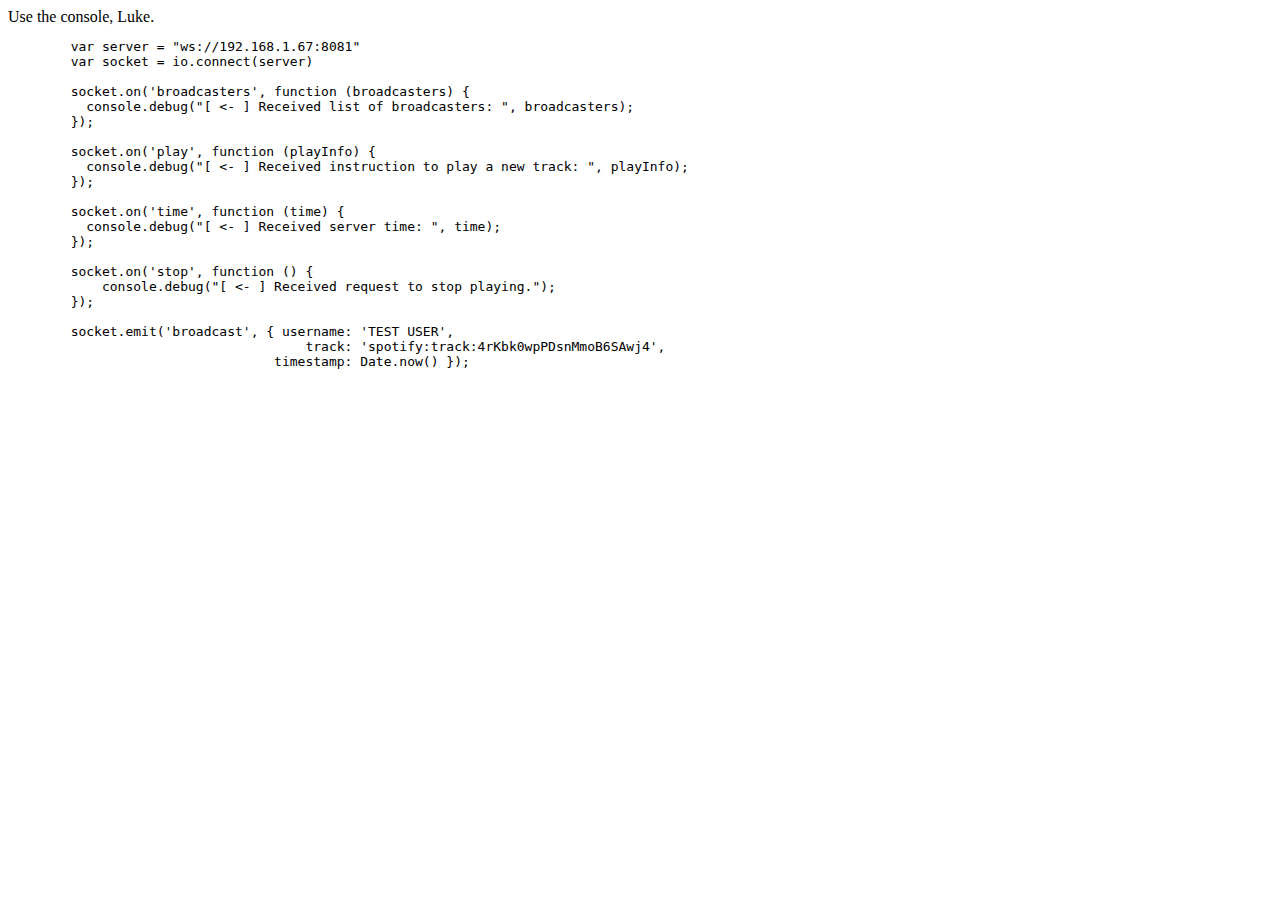
<file: server/index.html>
<!DOCTYPE html>
<html>
<head>
  <meta charset="utf-8">
  <title>Drivetime Test Lab</title>

  <script src="http://localhost:8081/socket.io/socket.io.js"></script>
</head>

<body>
	Use the console, Luke.

	<pre>
	var server = "ws://192.168.1.67:8081"
	var socket = io.connect(server)

	socket.on('broadcasters', function (broadcasters) {
	  console.debug("[ &lt;- ] Received list of broadcasters: ", broadcasters);
	});

	socket.on('play', function (playInfo) { 
	  console.debug("[ &lt;- ] Received instruction to play a new track: ", playInfo);
	});

	socket.on('time', function (time) { 
	  console.debug("[ &lt;- ] Received server time: ", time);
	});

	socket.on('stop', function () {
	    console.debug("[ &lt;- ] Received request to stop playing.");
	});

	socket.emit('broadcast', { username: 'TEST USER',
	                              track: 'spotify:track:4rKbk0wpPDsnMmoB6SAwj4',
	                          timestamp: Date.now() });
	</pre>

</body>
</file>
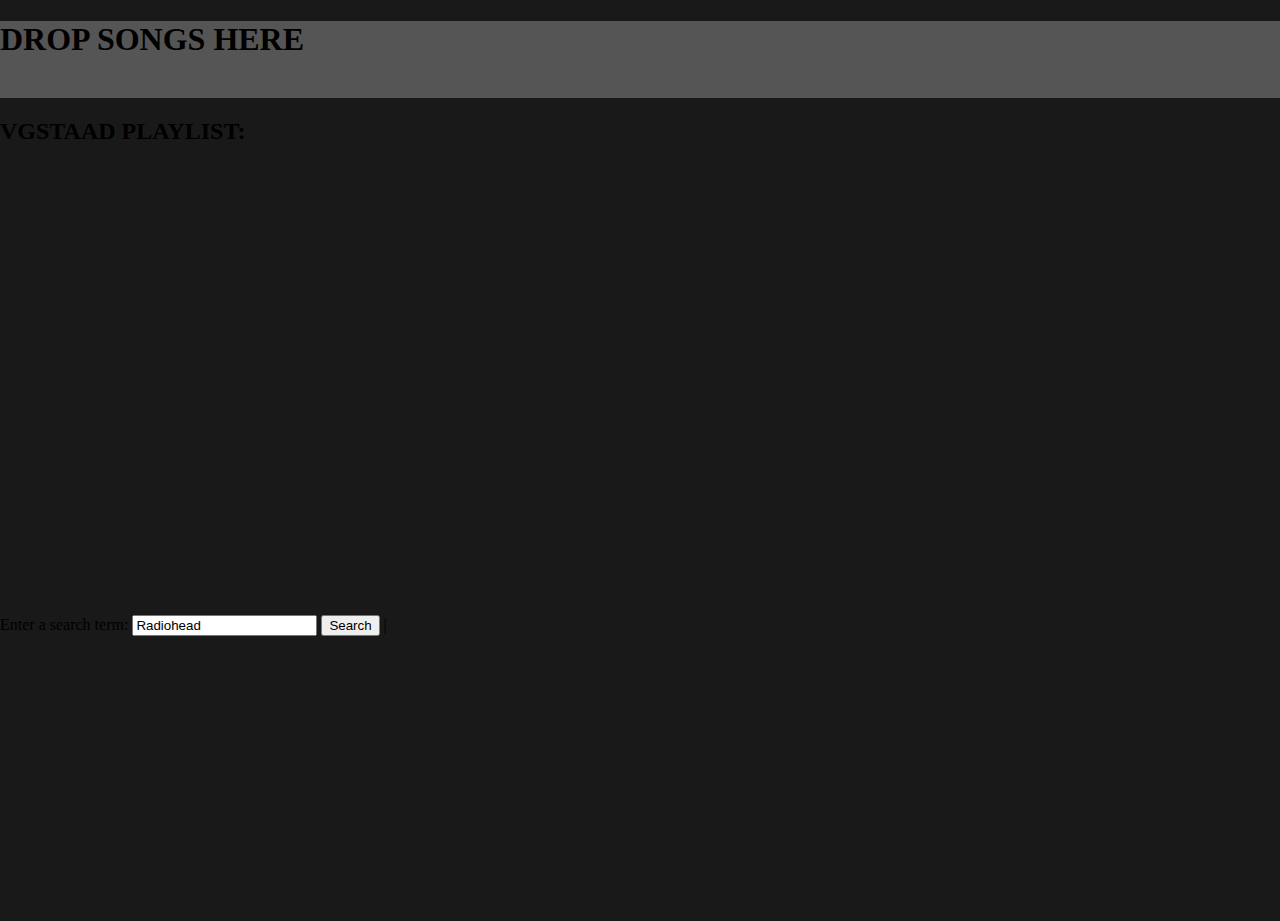
<file: spotify_app/index.html>
<!DOCTYPE html>
<html>
<head>
    <meta charset="utf-8">
    <title>Drivetime</title>
    <link rel="stylesheet" href="sp://import/css/adam.css">
    <link rel="stylesheet" href="sp://import/css/core-dark.css">
    <link rel="stylesheet" href="sp://import/css/api.css">
    <link rel="stylesheet" href="drivetime.css">
    <script src="js/jquery.min.js" type="text/javascript" charset="utf-8"></script>
    <script src="js/vgstaad.js" type="text/javascript" charset="utf-8"></script>
    <script type="text/javascript" src="js/search.js"></script>
    <script src="socket.io.js" type="text/javascript" charset="utf-8"></script>
    <script>
      var drivetime = new Drivetime("ws://driveti.me:8081");
    </script>
</head>
<body onload="sp = getSpotifyApi(1); var ui = sp.require('sp://import/scripts/dnd'); vgstaad = sp.require('js/vgstaad');">

  <div id="dropArea" class='title'>
    <h1 ><div><span>DROP SONGS HERE</span></div></h1>
    <br clear='both'/>
  </div>

 
  <div id="nowplaying">
    <h2>VGSTAAD PLAYLIST:</h2>
    <div id="nowplayingpic"></div>
  </div>

  <div class="djView">
    <!-- add master playlist, figure out a way to seperate it by time and have that locked... probably genearate a temp playlist on the backend -->


 

  </div>

  <footer>
   <div id="search" class="section">
      Enter a search term: <input type="text" id="search-term" value="Radiohead">
      <button id="search-basic">Search</button> | 
      <div id="search-results"></div>
    </div> 
  </footer>

</body>
</html>
</file>
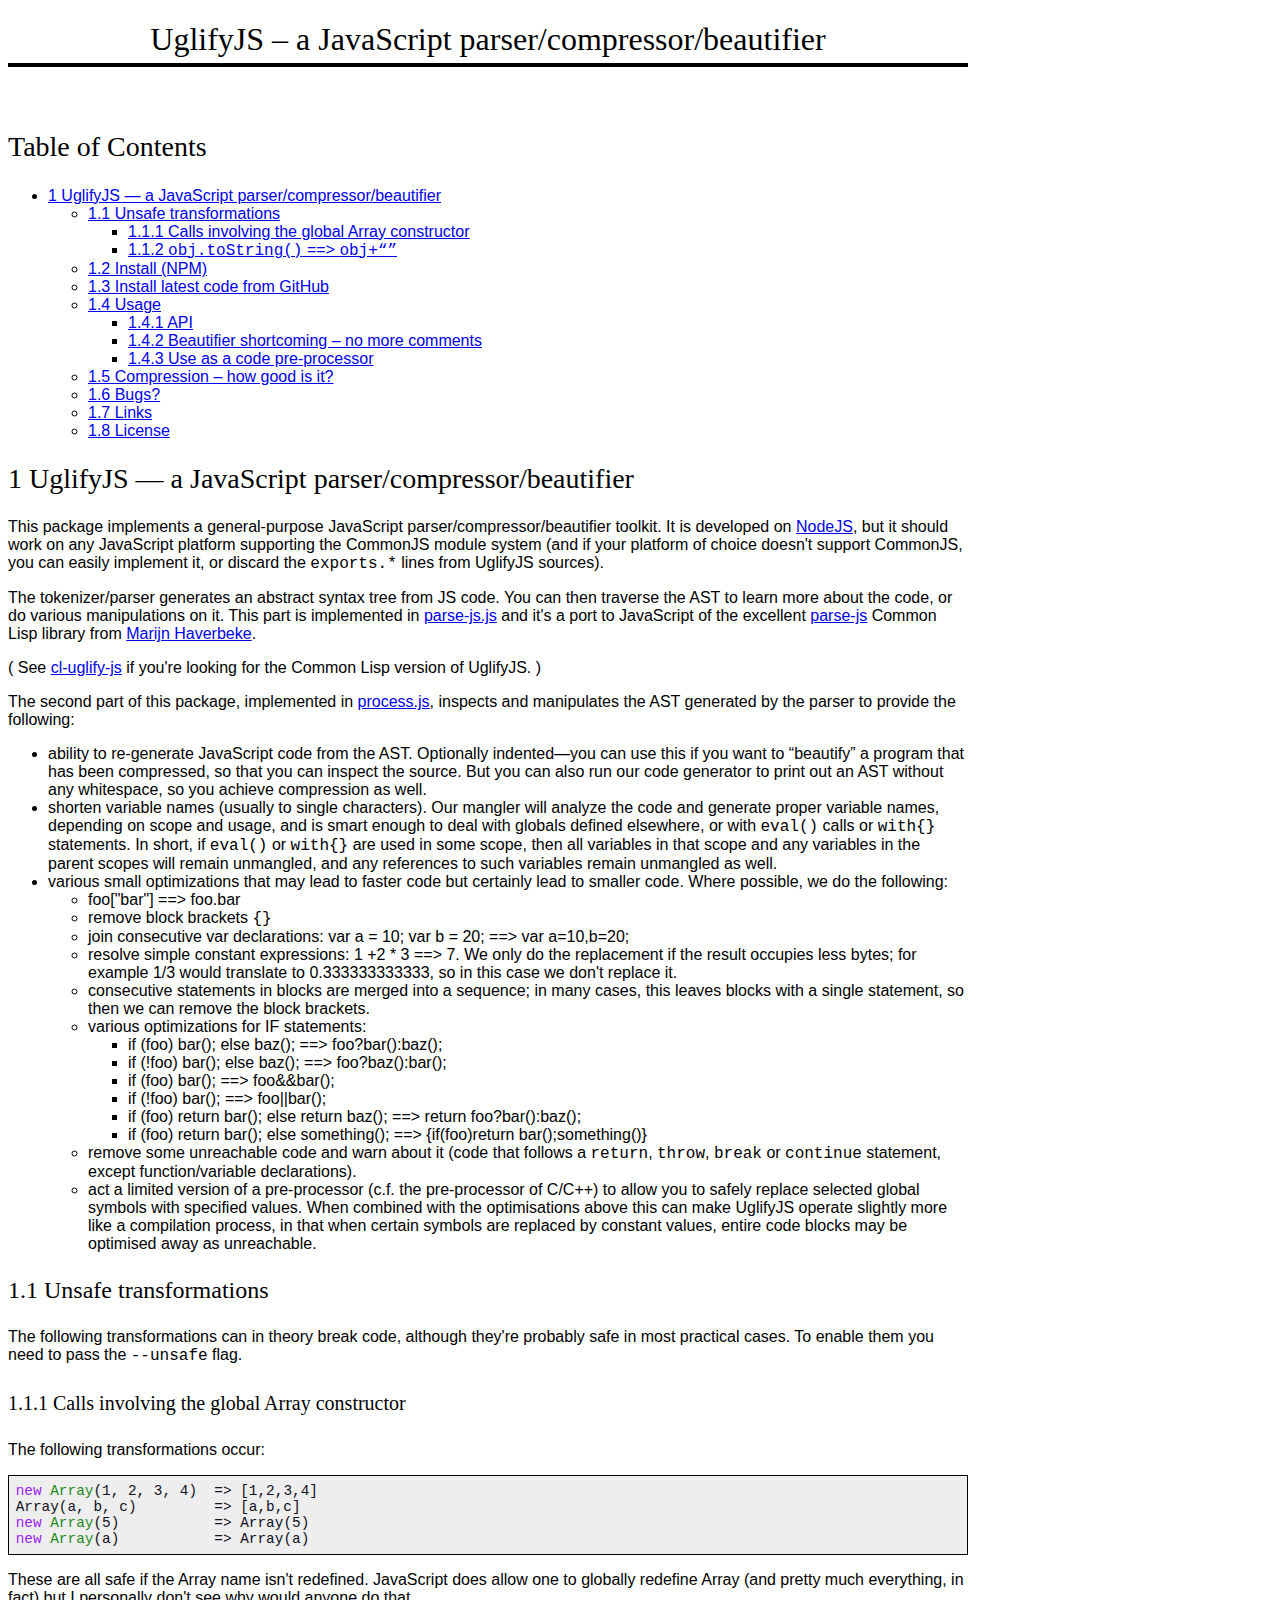
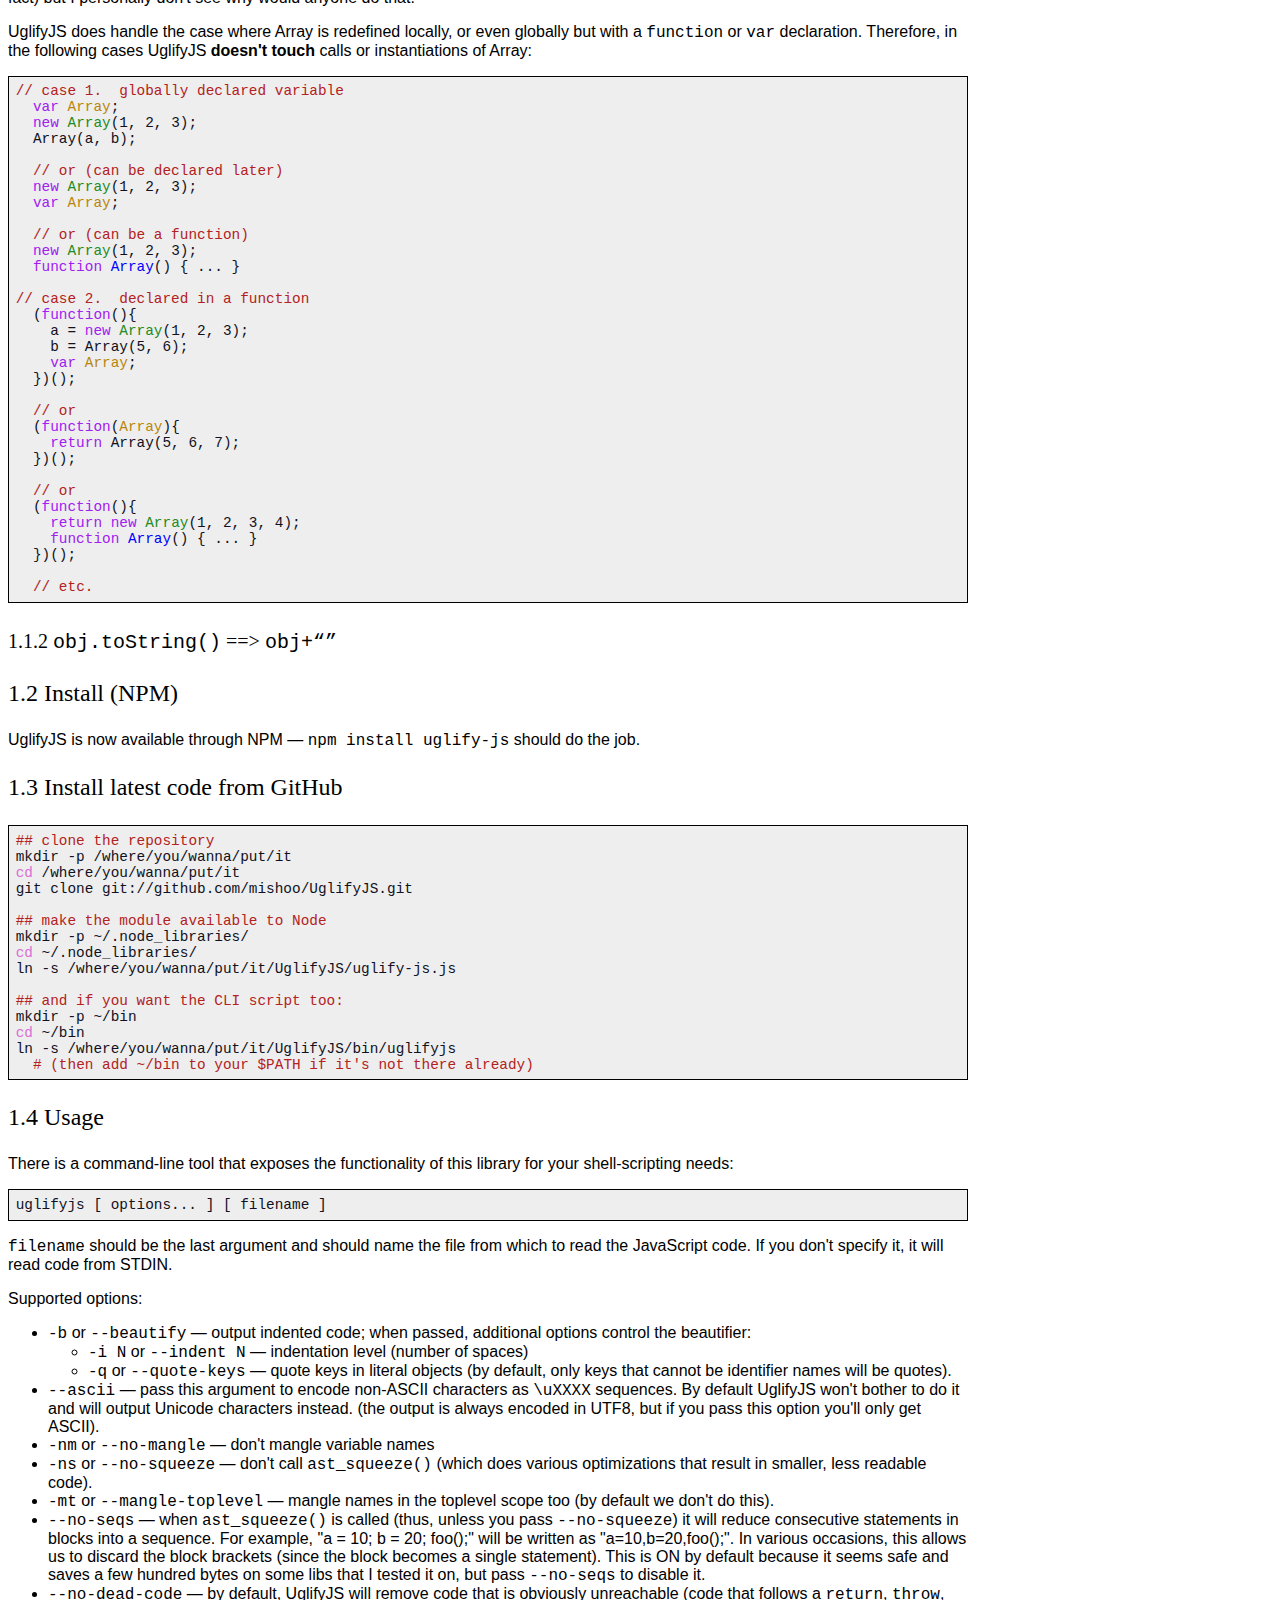
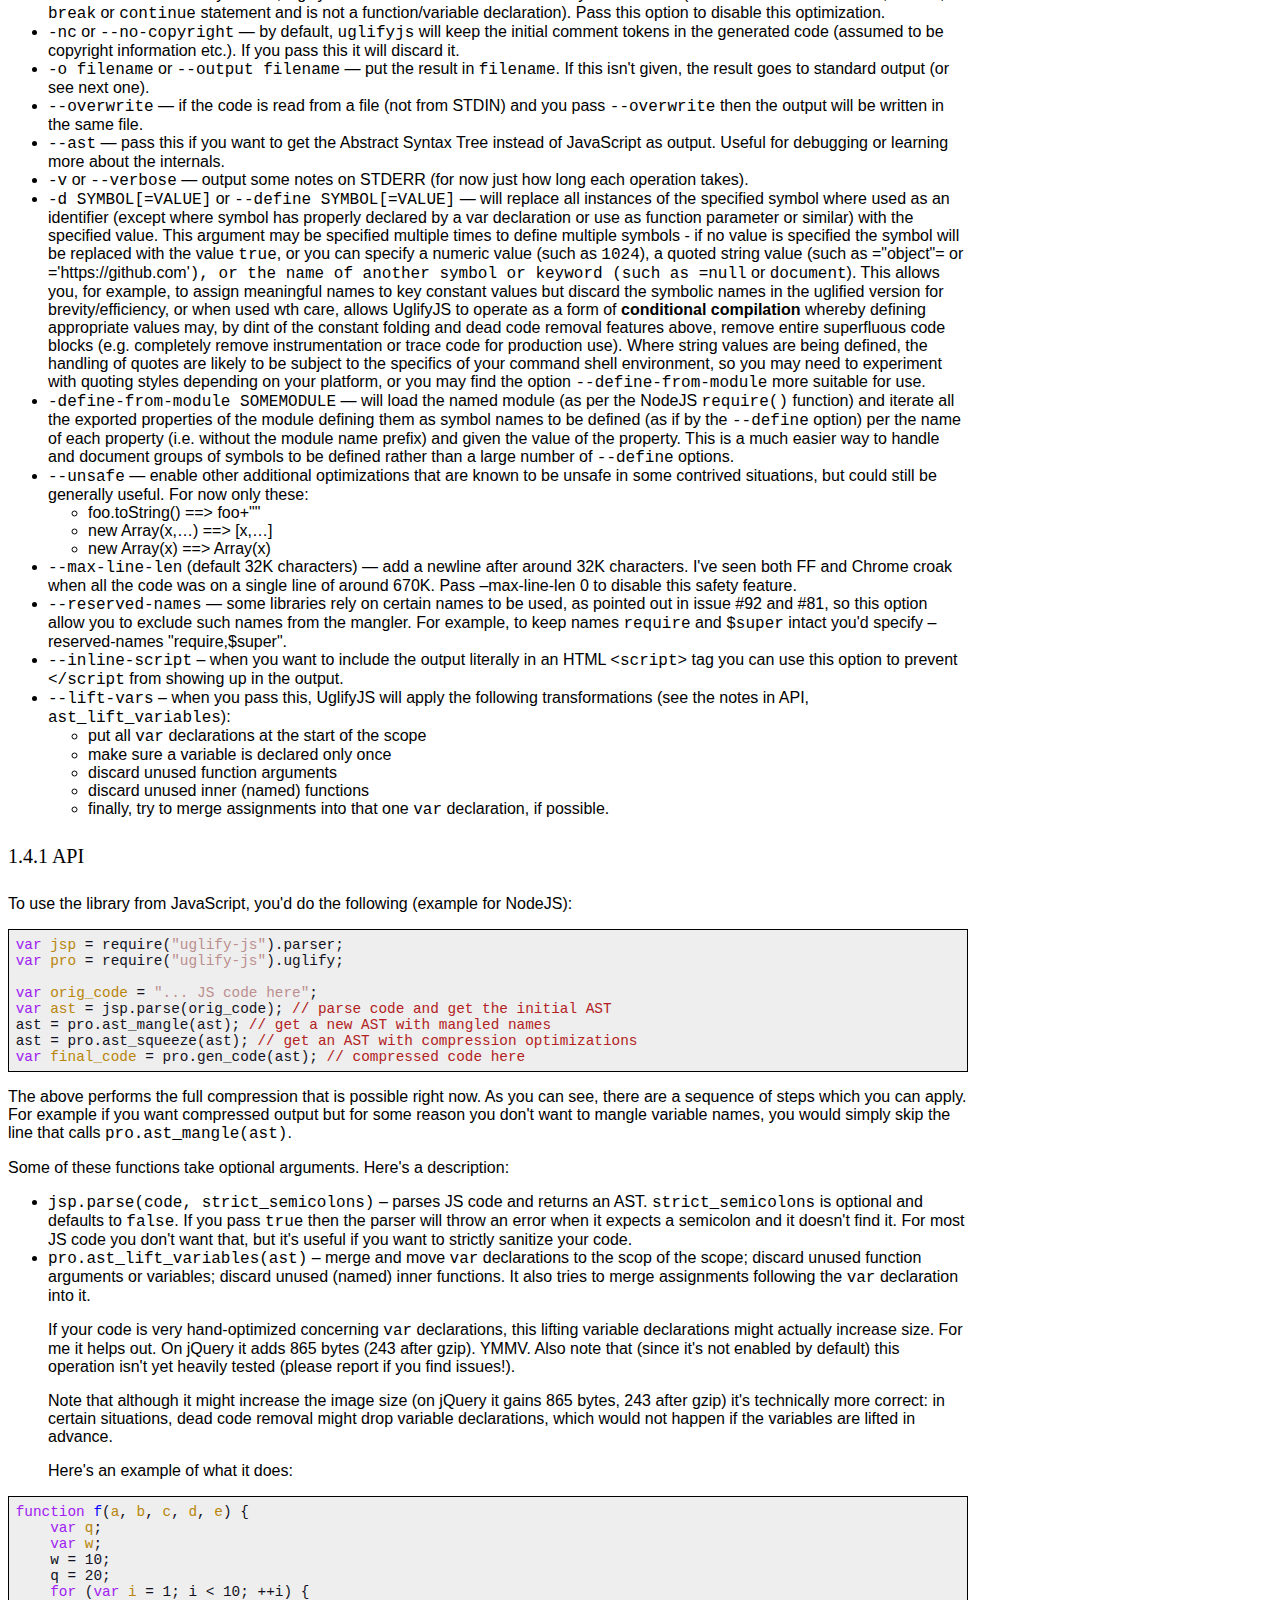
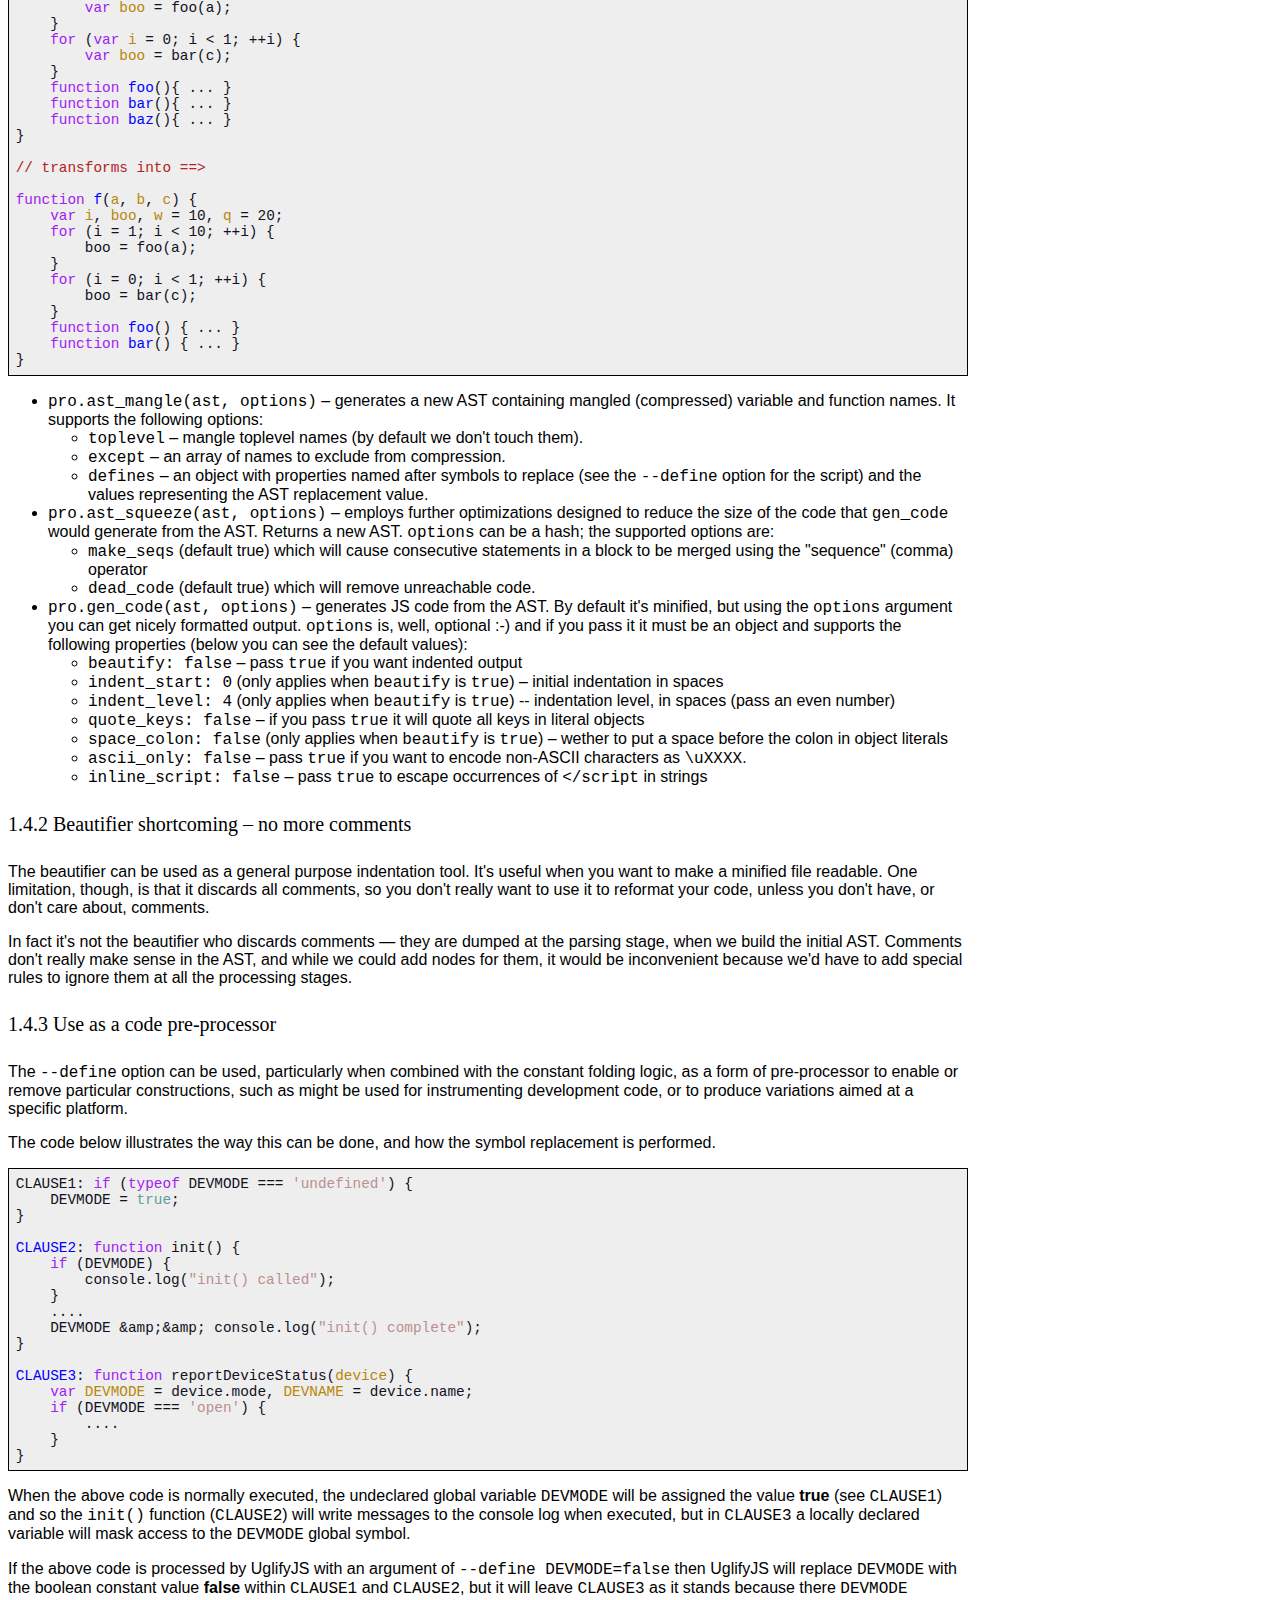
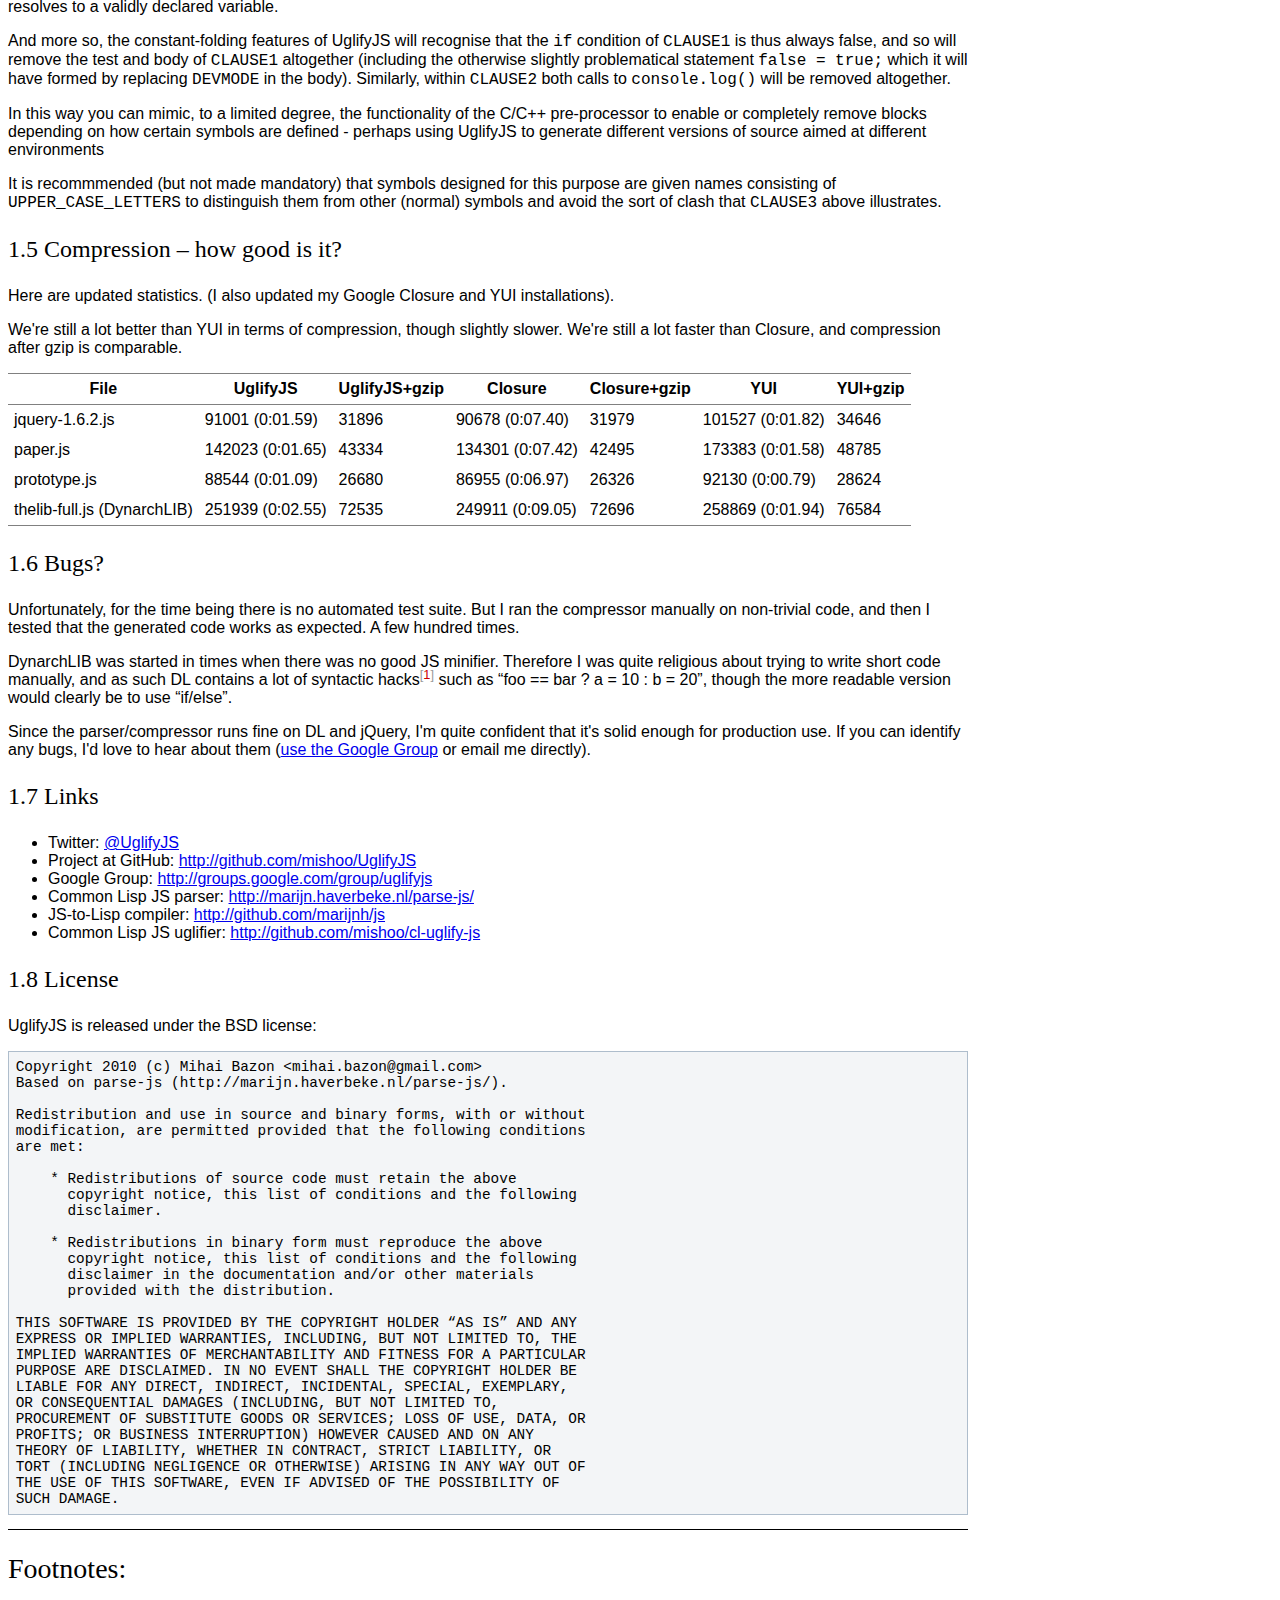
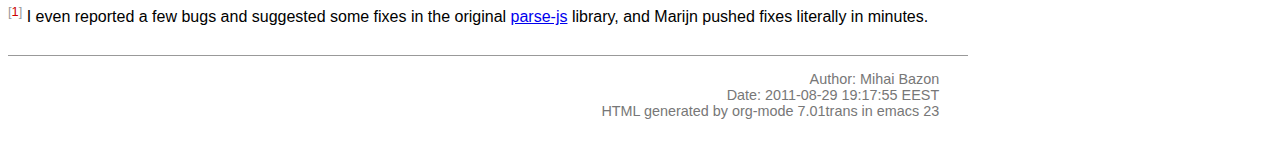
<file: server/node_modules/uglify-js/README.html>
<?xml version="1.0" encoding="utf-8"?>
<!DOCTYPE html PUBLIC "-//W3C//DTD XHTML 1.0 Strict//EN"
               "http://www.w3.org/TR/xhtml1/DTD/xhtml1-strict.dtd">
<html xmlns="http://www.w3.org/1999/xhtml"
lang="en" xml:lang="en">
<head>
<title>UglifyJS -- a JavaScript parser/compressor/beautifier</title>
<meta http-equiv="Content-Type" content="text/html;charset=utf-8"/>
<meta name="generator" content="Org-mode"/>
<meta name="generated" content="2011-08-29 19:17:55 EEST"/>
<meta name="author" content="Mihai Bazon"/>
<meta name="description" content="a JavaScript parser/compressor/beautifier in JavaScript"/>
<meta name="keywords" content="javascript, js, parser, compiler, compressor, mangle, minify, minifier"/>
<style type="text/css">
 <!--/*--><![CDATA[/*><!--*/
  html { font-family: Times, serif; font-size: 12pt; }
  .title  { text-align: center; }
  .todo   { color: red; }
  .done   { color: green; }
  .tag    { background-color: #add8e6; font-weight:normal }
  .target { }
  .timestamp { color: #bebebe; }
  .timestamp-kwd { color: #5f9ea0; }
  p.verse { margin-left: 3% }
  pre {
	border: 1pt solid #AEBDCC;
	background-color: #F3F5F7;
	padding: 5pt;
	font-family: courier, monospace;
        font-size: 90%;
        overflow:auto;
  }
  table { border-collapse: collapse; }
  td, th { vertical-align: top; }
  dt { font-weight: bold; }
  div.figure { padding: 0.5em; }
  div.figure p { text-align: center; }
  textarea { overflow-x: auto; }
  .linenr { font-size:smaller }
  .code-highlighted {background-color:#ffff00;}
  .org-info-js_info-navigation { border-style:none; }
  #org-info-js_console-label { font-size:10px; font-weight:bold;
                               white-space:nowrap; }
  .org-info-js_search-highlight {background-color:#ffff00; color:#000000;
                                 font-weight:bold; }
  /*]]>*/-->
</style>
<link rel="stylesheet" type="text/css" href="docstyle.css" />
<script type="text/javascript">
<!--/*--><![CDATA[/*><!--*/
 function CodeHighlightOn(elem, id)
 {
   var target = document.getElementById(id);
   if(null != target) {
     elem.cacheClassElem = elem.className;
     elem.cacheClassTarget = target.className;
     target.className = "code-highlighted";
     elem.className   = "code-highlighted";
   }
 }
 function CodeHighlightOff(elem, id)
 {
   var target = document.getElementById(id);
   if(elem.cacheClassElem)
     elem.className = elem.cacheClassElem;
   if(elem.cacheClassTarget)
     target.className = elem.cacheClassTarget;
 }
/*]]>*///-->
</script>

</head>
<body>
<div id="content">

<h1 class="title">UglifyJS &ndash; a JavaScript parser/compressor/beautifier</h1>


<div id="table-of-contents">
<h2>Table of Contents</h2>
<div id="text-table-of-contents">
<ul>
<li><a href="#sec-1">1 UglifyJS &mdash; a JavaScript parser/compressor/beautifier </a>
<ul>
<li><a href="#sec-1_1">1.1 Unsafe transformations </a>
<ul>
<li><a href="#sec-1_1_1">1.1.1 Calls involving the global Array constructor </a></li>
<li><a href="#sec-1_1_2">1.1.2 <code>obj.toString()</code> ==&gt; <code>obj+“”</code> </a></li>
</ul>
</li>
<li><a href="#sec-1_2">1.2 Install (NPM) </a></li>
<li><a href="#sec-1_3">1.3 Install latest code from GitHub </a></li>
<li><a href="#sec-1_4">1.4 Usage </a>
<ul>
<li><a href="#sec-1_4_1">1.4.1 API </a></li>
<li><a href="#sec-1_4_2">1.4.2 Beautifier shortcoming &ndash; no more comments </a></li>
<li><a href="#sec-1_4_3">1.4.3 Use as a code pre-processor </a></li>
</ul>
</li>
<li><a href="#sec-1_5">1.5 Compression &ndash; how good is it? </a></li>
<li><a href="#sec-1_6">1.6 Bugs? </a></li>
<li><a href="#sec-1_7">1.7 Links </a></li>
<li><a href="#sec-1_8">1.8 License </a></li>
</ul>
</li>
</ul>
</div>
</div>

<div id="outline-container-1" class="outline-2">
<h2 id="sec-1"><span class="section-number-2">1</span> UglifyJS &mdash; a JavaScript parser/compressor/beautifier </h2>
<div class="outline-text-2" id="text-1">


<p>
This package implements a general-purpose JavaScript
parser/compressor/beautifier toolkit.  It is developed on <a href="http://nodejs.org/">NodeJS</a>, but it
should work on any JavaScript platform supporting the CommonJS module system
(and if your platform of choice doesn't support CommonJS, you can easily
implement it, or discard the <code>exports.*</code> lines from UglifyJS sources).
</p>
<p>
The tokenizer/parser generates an abstract syntax tree from JS code.  You
can then traverse the AST to learn more about the code, or do various
manipulations on it.  This part is implemented in <a href="../lib/parse-js.js">parse-js.js</a> and it's a
port to JavaScript of the excellent <a href="http://marijn.haverbeke.nl/parse-js/">parse-js</a> Common Lisp library from <a href="http://marijn.haverbeke.nl/">Marijn Haverbeke</a>.
</p>
<p>
( See <a href="http://github.com/mishoo/cl-uglify-js">cl-uglify-js</a> if you're looking for the Common Lisp version of
UglifyJS. )
</p>
<p>
The second part of this package, implemented in <a href="../lib/process.js">process.js</a>, inspects and
manipulates the AST generated by the parser to provide the following:
</p>
<ul>
<li>
ability to re-generate JavaScript code from the AST.  Optionally
indented&mdash;you can use this if you want to “beautify” a program that has
been compressed, so that you can inspect the source.  But you can also run
our code generator to print out an AST without any whitespace, so you
achieve compression as well.

</li>
<li>
shorten variable names (usually to single characters).  Our mangler will
analyze the code and generate proper variable names, depending on scope
and usage, and is smart enough to deal with globals defined elsewhere, or
with <code>eval()</code> calls or <code>with{}</code> statements.  In short, if <code>eval()</code> or
<code>with{}</code> are used in some scope, then all variables in that scope and any
variables in the parent scopes will remain unmangled, and any references
to such variables remain unmangled as well.

</li>
<li>
various small optimizations that may lead to faster code but certainly
lead to smaller code.  Where possible, we do the following:

<ul>
<li>
foo["bar"]  ==&gt;  foo.bar

</li>
<li>
remove block brackets <code>{}</code>

</li>
<li>
join consecutive var declarations:
var a = 10; var b = 20; ==&gt; var a=10,b=20;

</li>
<li>
resolve simple constant expressions: 1 +2 * 3 ==&gt; 7.  We only do the
replacement if the result occupies less bytes; for example 1/3 would
translate to 0.333333333333, so in this case we don't replace it.

</li>
<li>
consecutive statements in blocks are merged into a sequence; in many
cases, this leaves blocks with a single statement, so then we can remove
the block brackets.

</li>
<li>
various optimizations for IF statements:

<ul>
<li>
if (foo) bar(); else baz(); ==&gt; foo?bar():baz();
</li>
<li>
if (!foo) bar(); else baz(); ==&gt; foo?baz():bar();
</li>
<li>
if (foo) bar(); ==&gt; foo&amp;&amp;bar();
</li>
<li>
if (!foo) bar(); ==&gt; foo||bar();
</li>
<li>
if (foo) return bar(); else return baz(); ==&gt; return foo?bar():baz();
</li>
<li>
if (foo) return bar(); else something(); ==&gt; {if(foo)return bar();something()}

</li>
</ul>
</li>
<li>
remove some unreachable code and warn about it (code that follows a
<code>return</code>, <code>throw</code>, <code>break</code> or <code>continue</code> statement, except
function/variable declarations).

</li>
<li>
act a limited version of a pre-processor (c.f. the pre-processor of
C/C++) to allow you to safely replace selected global symbols with
specified values.  When combined with the optimisations above this can
make UglifyJS operate slightly more like a compilation process, in
that when certain symbols are replaced by constant values, entire code
blocks may be optimised away as unreachable.
</li>
</ul>
</li>
</ul>



</div>

<div id="outline-container-1_1" class="outline-3">
<h3 id="sec-1_1"><span class="section-number-3">1.1</span> <span class="target">Unsafe transformations</span>  </h3>
<div class="outline-text-3" id="text-1_1">


<p>
The following transformations can in theory break code, although they're
probably safe in most practical cases.  To enable them you need to pass the
<code>--unsafe</code> flag.
</p>

</div>

<div id="outline-container-1_1_1" class="outline-4">
<h4 id="sec-1_1_1"><span class="section-number-4">1.1.1</span> Calls involving the global Array constructor </h4>
<div class="outline-text-4" id="text-1_1_1">


<p>
The following transformations occur:
</p>



<pre class="src src-js"><span style="color: #a020f0;">new</span> <span style="color: #228b22;">Array</span>(1, 2, 3, 4)  =&gt; [1,2,3,4]
Array(a, b, c)         =&gt; [a,b,c]
<span style="color: #a020f0;">new</span> <span style="color: #228b22;">Array</span>(5)           =&gt; Array(5)
<span style="color: #a020f0;">new</span> <span style="color: #228b22;">Array</span>(a)           =&gt; Array(a)
</pre>



<p>
These are all safe if the Array name isn't redefined.  JavaScript does allow
one to globally redefine Array (and pretty much everything, in fact) but I
personally don't see why would anyone do that.
</p>
<p>
UglifyJS does handle the case where Array is redefined locally, or even
globally but with a <code>function</code> or <code>var</code> declaration.  Therefore, in the
following cases UglifyJS <b>doesn't touch</b> calls or instantiations of Array:
</p>



<pre class="src src-js"><span style="color: #b22222;">// </span><span style="color: #b22222;">case 1.  globally declared variable
</span>  <span style="color: #a020f0;">var</span> <span style="color: #b8860b;">Array</span>;
  <span style="color: #a020f0;">new</span> <span style="color: #228b22;">Array</span>(1, 2, 3);
  Array(a, b);

  <span style="color: #b22222;">// </span><span style="color: #b22222;">or (can be declared later)
</span>  <span style="color: #a020f0;">new</span> <span style="color: #228b22;">Array</span>(1, 2, 3);
  <span style="color: #a020f0;">var</span> <span style="color: #b8860b;">Array</span>;

  <span style="color: #b22222;">// </span><span style="color: #b22222;">or (can be a function)
</span>  <span style="color: #a020f0;">new</span> <span style="color: #228b22;">Array</span>(1, 2, 3);
  <span style="color: #a020f0;">function</span> <span style="color: #0000ff;">Array</span>() { ... }

<span style="color: #b22222;">// </span><span style="color: #b22222;">case 2.  declared in a function
</span>  (<span style="color: #a020f0;">function</span>(){
    a = <span style="color: #a020f0;">new</span> <span style="color: #228b22;">Array</span>(1, 2, 3);
    b = Array(5, 6);
    <span style="color: #a020f0;">var</span> <span style="color: #b8860b;">Array</span>;
  })();

  <span style="color: #b22222;">// </span><span style="color: #b22222;">or
</span>  (<span style="color: #a020f0;">function</span>(<span style="color: #b8860b;">Array</span>){
    <span style="color: #a020f0;">return</span> Array(5, 6, 7);
  })();

  <span style="color: #b22222;">// </span><span style="color: #b22222;">or
</span>  (<span style="color: #a020f0;">function</span>(){
    <span style="color: #a020f0;">return</span> <span style="color: #a020f0;">new</span> <span style="color: #228b22;">Array</span>(1, 2, 3, 4);
    <span style="color: #a020f0;">function</span> <span style="color: #0000ff;">Array</span>() { ... }
  })();

  <span style="color: #b22222;">// </span><span style="color: #b22222;">etc.
</span></pre>



</div>

</div>

<div id="outline-container-1_1_2" class="outline-4">
<h4 id="sec-1_1_2"><span class="section-number-4">1.1.2</span> <code>obj.toString()</code> ==&gt; <code>obj+“”</code> </h4>
<div class="outline-text-4" id="text-1_1_2">


</div>
</div>

</div>

<div id="outline-container-1_2" class="outline-3">
<h3 id="sec-1_2"><span class="section-number-3">1.2</span> Install (NPM) </h3>
<div class="outline-text-3" id="text-1_2">


<p>
UglifyJS is now available through NPM &mdash; <code>npm install uglify-js</code> should do
the job.
</p>
</div>

</div>

<div id="outline-container-1_3" class="outline-3">
<h3 id="sec-1_3"><span class="section-number-3">1.3</span> Install latest code from GitHub </h3>
<div class="outline-text-3" id="text-1_3">





<pre class="src src-sh"><span style="color: #b22222;">## </span><span style="color: #b22222;">clone the repository
</span>mkdir -p /where/you/wanna/put/it
<span style="color: #da70d6;">cd</span> /where/you/wanna/put/it
git clone git://github.com/mishoo/UglifyJS.git

<span style="color: #b22222;">## </span><span style="color: #b22222;">make the module available to Node
</span>mkdir -p ~/.node_libraries/
<span style="color: #da70d6;">cd</span> ~/.node_libraries/
ln -s /where/you/wanna/put/it/UglifyJS/uglify-js.js

<span style="color: #b22222;">## </span><span style="color: #b22222;">and if you want the CLI script too:
</span>mkdir -p ~/bin
<span style="color: #da70d6;">cd</span> ~/bin
ln -s /where/you/wanna/put/it/UglifyJS/bin/uglifyjs
  <span style="color: #b22222;"># </span><span style="color: #b22222;">(then add ~/bin to your $PATH if it's not there already)
</span></pre>



</div>

</div>

<div id="outline-container-1_4" class="outline-3">
<h3 id="sec-1_4"><span class="section-number-3">1.4</span> Usage </h3>
<div class="outline-text-3" id="text-1_4">


<p>
There is a command-line tool that exposes the functionality of this library
for your shell-scripting needs:
</p>



<pre class="src src-sh">uglifyjs [ options... ] [ filename ]
</pre>



<p>
<code>filename</code> should be the last argument and should name the file from which
to read the JavaScript code.  If you don't specify it, it will read code
from STDIN.
</p>
<p>
Supported options:
</p>
<ul>
<li>
<code>-b</code> or <code>--beautify</code> &mdash; output indented code; when passed, additional
options control the beautifier:

<ul>
<li>
<code>-i N</code> or <code>--indent N</code> &mdash; indentation level (number of spaces)

</li>
<li>
<code>-q</code> or <code>--quote-keys</code> &mdash; quote keys in literal objects (by default,
only keys that cannot be identifier names will be quotes).

</li>
</ul>
</li>
<li>
<code>--ascii</code> &mdash; pass this argument to encode non-ASCII characters as
<code>\uXXXX</code> sequences.  By default UglifyJS won't bother to do it and will
output Unicode characters instead.  (the output is always encoded in UTF8,
but if you pass this option you'll only get ASCII).

</li>
<li>
<code>-nm</code> or <code>--no-mangle</code> &mdash; don't mangle variable names

</li>
<li>
<code>-ns</code> or <code>--no-squeeze</code> &mdash; don't call <code>ast_squeeze()</code> (which does various
optimizations that result in smaller, less readable code).

</li>
<li>
<code>-mt</code> or <code>--mangle-toplevel</code> &mdash; mangle names in the toplevel scope too
(by default we don't do this).

</li>
<li>
<code>--no-seqs</code> &mdash; when <code>ast_squeeze()</code> is called (thus, unless you pass
<code>--no-squeeze</code>) it will reduce consecutive statements in blocks into a
sequence.  For example, "a = 10; b = 20; foo();" will be written as
"a=10,b=20,foo();".  In various occasions, this allows us to discard the
block brackets (since the block becomes a single statement).  This is ON
by default because it seems safe and saves a few hundred bytes on some
libs that I tested it on, but pass <code>--no-seqs</code> to disable it.

</li>
<li>
<code>--no-dead-code</code> &mdash; by default, UglifyJS will remove code that is
obviously unreachable (code that follows a <code>return</code>, <code>throw</code>, <code>break</code> or
<code>continue</code> statement and is not a function/variable declaration).  Pass
this option to disable this optimization.

</li>
<li>
<code>-nc</code> or <code>--no-copyright</code> &mdash; by default, <code>uglifyjs</code> will keep the initial
comment tokens in the generated code (assumed to be copyright information
etc.).  If you pass this it will discard it.

</li>
<li>
<code>-o filename</code> or <code>--output filename</code> &mdash; put the result in <code>filename</code>.  If
this isn't given, the result goes to standard output (or see next one).

</li>
<li>
<code>--overwrite</code> &mdash; if the code is read from a file (not from STDIN) and you
pass <code>--overwrite</code> then the output will be written in the same file.

</li>
<li>
<code>--ast</code> &mdash; pass this if you want to get the Abstract Syntax Tree instead
of JavaScript as output.  Useful for debugging or learning more about the
internals.

</li>
<li>
<code>-v</code> or <code>--verbose</code> &mdash; output some notes on STDERR (for now just how long
each operation takes).

</li>
<li>
<code>-d SYMBOL[=VALUE]</code> or <code>--define SYMBOL[=VALUE]</code> &mdash; will replace
all instances of the specified symbol where used as an identifier
(except where symbol has properly declared by a var declaration or
use as function parameter or similar) with the specified value. This
argument may be specified multiple times to define multiple
symbols - if no value is specified the symbol will be replaced with
the value <code>true</code>, or you can specify a numeric value (such as
<code>1024</code>), a quoted string value (such as ="object"= or
='https://github.com'<code>), or the name of another symbol or keyword   (such as =null</code> or <code>document</code>).  
This allows you, for example, to assign meaningful names to key
constant values but discard the symbolic names in the uglified
version for brevity/efficiency, or when used wth care, allows
UglifyJS to operate as a form of <b>conditional compilation</b>
whereby defining appropriate values may, by dint of the constant
folding and dead code removal features above, remove entire
superfluous code blocks (e.g. completely remove instrumentation or
trace code for production use).
Where string values are being defined, the handling of quotes are
likely to be subject to the specifics of your command shell
environment, so you may need to experiment with quoting styles
depending on your platform, or you may find the option
<code>--define-from-module</code> more suitable for use.

</li>
<li>
<code>-define-from-module SOMEMODULE</code> &mdash; will load the named module (as
per the NodeJS <code>require()</code> function) and iterate all the exported
properties of the module defining them as symbol names to be defined
(as if by the <code>--define</code> option) per the name of each property
(i.e. without the module name prefix) and given the value of the
property. This is a much easier way to handle and document groups of
symbols to be defined rather than a large number of <code>--define</code>
options.

</li>
<li>
<code>--unsafe</code> &mdash; enable other additional optimizations that are known to be
unsafe in some contrived situations, but could still be generally useful.
For now only these:

<ul>
<li>
foo.toString()  ==&gt;  foo+""
</li>
<li>
new Array(x,&hellip;)  ==&gt; [x,&hellip;]
</li>
<li>
new Array(x) ==&gt; Array(x)

</li>
</ul>
</li>
<li>
<code>--max-line-len</code> (default 32K characters) &mdash; add a newline after around
32K characters.  I've seen both FF and Chrome croak when all the code was
on a single line of around 670K.  Pass &ndash;max-line-len 0 to disable this
safety feature.

</li>
<li>
<code>--reserved-names</code> &mdash; some libraries rely on certain names to be used, as
pointed out in issue #92 and #81, so this option allow you to exclude such
names from the mangler.  For example, to keep names <code>require</code> and <code>$super</code>
intact you'd specify &ndash;reserved-names "require,$super".

</li>
<li>
<code>--inline-script</code> &ndash; when you want to include the output literally in an
HTML <code>&lt;script&gt;</code> tag you can use this option to prevent <code>&lt;/script</code> from
showing up in the output.

</li>
<li>
<code>--lift-vars</code> &ndash; when you pass this, UglifyJS will apply the following
transformations (see the notes in API, <code>ast_lift_variables</code>):

<ul>
<li>
put all <code>var</code> declarations at the start of the scope
</li>
<li>
make sure a variable is declared only once
</li>
<li>
discard unused function arguments
</li>
<li>
discard unused inner (named) functions
</li>
<li>
finally, try to merge assignments into that one <code>var</code> declaration, if
possible.
</li>
</ul>
</li>
</ul>



</div>

<div id="outline-container-1_4_1" class="outline-4">
<h4 id="sec-1_4_1"><span class="section-number-4">1.4.1</span> API </h4>
<div class="outline-text-4" id="text-1_4_1">


<p>
To use the library from JavaScript, you'd do the following (example for
NodeJS):
</p>



<pre class="src src-js"><span style="color: #a020f0;">var</span> <span style="color: #b8860b;">jsp</span> = require(<span style="color: #bc8f8f;">"uglify-js"</span>).parser;
<span style="color: #a020f0;">var</span> <span style="color: #b8860b;">pro</span> = require(<span style="color: #bc8f8f;">"uglify-js"</span>).uglify;

<span style="color: #a020f0;">var</span> <span style="color: #b8860b;">orig_code</span> = <span style="color: #bc8f8f;">"... JS code here"</span>;
<span style="color: #a020f0;">var</span> <span style="color: #b8860b;">ast</span> = jsp.parse(orig_code); <span style="color: #b22222;">// </span><span style="color: #b22222;">parse code and get the initial AST
</span>ast = pro.ast_mangle(ast); <span style="color: #b22222;">// </span><span style="color: #b22222;">get a new AST with mangled names
</span>ast = pro.ast_squeeze(ast); <span style="color: #b22222;">// </span><span style="color: #b22222;">get an AST with compression optimizations
</span><span style="color: #a020f0;">var</span> <span style="color: #b8860b;">final_code</span> = pro.gen_code(ast); <span style="color: #b22222;">// </span><span style="color: #b22222;">compressed code here
</span></pre>



<p>
The above performs the full compression that is possible right now.  As you
can see, there are a sequence of steps which you can apply.  For example if
you want compressed output but for some reason you don't want to mangle
variable names, you would simply skip the line that calls
<code>pro.ast_mangle(ast)</code>.
</p>
<p>
Some of these functions take optional arguments.  Here's a description:
</p>
<ul>
<li>
<code>jsp.parse(code, strict_semicolons)</code> &ndash; parses JS code and returns an AST.
<code>strict_semicolons</code> is optional and defaults to <code>false</code>.  If you pass
<code>true</code> then the parser will throw an error when it expects a semicolon and
it doesn't find it.  For most JS code you don't want that, but it's useful
if you want to strictly sanitize your code.

</li>
<li>
<code>pro.ast_lift_variables(ast)</code> &ndash; merge and move <code>var</code> declarations to the
scop of the scope; discard unused function arguments or variables; discard
unused (named) inner functions.  It also tries to merge assignments
following the <code>var</code> declaration into it.

<p>
If your code is very hand-optimized concerning <code>var</code> declarations, this
lifting variable declarations might actually increase size.  For me it
helps out.  On jQuery it adds 865 bytes (243 after gzip).  YMMV.  Also
note that (since it's not enabled by default) this operation isn't yet
heavily tested (please report if you find issues!).
</p>
<p>
Note that although it might increase the image size (on jQuery it gains
865 bytes, 243 after gzip) it's technically more correct: in certain
situations, dead code removal might drop variable declarations, which
would not happen if the variables are lifted in advance.
</p>
<p>
Here's an example of what it does:
</p>
</li>
</ul>




<pre class="src src-js"><span style="color: #a020f0;">function</span> <span style="color: #0000ff;">f</span>(<span style="color: #b8860b;">a</span>, <span style="color: #b8860b;">b</span>, <span style="color: #b8860b;">c</span>, <span style="color: #b8860b;">d</span>, <span style="color: #b8860b;">e</span>) {
    <span style="color: #a020f0;">var</span> <span style="color: #b8860b;">q</span>;
    <span style="color: #a020f0;">var</span> <span style="color: #b8860b;">w</span>;
    w = 10;
    q = 20;
    <span style="color: #a020f0;">for</span> (<span style="color: #a020f0;">var</span> <span style="color: #b8860b;">i</span> = 1; i &lt; 10; ++i) {
        <span style="color: #a020f0;">var</span> <span style="color: #b8860b;">boo</span> = foo(a);
    }
    <span style="color: #a020f0;">for</span> (<span style="color: #a020f0;">var</span> <span style="color: #b8860b;">i</span> = 0; i &lt; 1; ++i) {
        <span style="color: #a020f0;">var</span> <span style="color: #b8860b;">boo</span> = bar(c);
    }
    <span style="color: #a020f0;">function</span> <span style="color: #0000ff;">foo</span>(){ ... }
    <span style="color: #a020f0;">function</span> <span style="color: #0000ff;">bar</span>(){ ... }
    <span style="color: #a020f0;">function</span> <span style="color: #0000ff;">baz</span>(){ ... }
}

<span style="color: #b22222;">// </span><span style="color: #b22222;">transforms into ==&gt;
</span>
<span style="color: #a020f0;">function</span> <span style="color: #0000ff;">f</span>(<span style="color: #b8860b;">a</span>, <span style="color: #b8860b;">b</span>, <span style="color: #b8860b;">c</span>) {
    <span style="color: #a020f0;">var</span> <span style="color: #b8860b;">i</span>, <span style="color: #b8860b;">boo</span>, <span style="color: #b8860b;">w</span> = 10, <span style="color: #b8860b;">q</span> = 20;
    <span style="color: #a020f0;">for</span> (i = 1; i &lt; 10; ++i) {
        boo = foo(a);
    }
    <span style="color: #a020f0;">for</span> (i = 0; i &lt; 1; ++i) {
        boo = bar(c);
    }
    <span style="color: #a020f0;">function</span> <span style="color: #0000ff;">foo</span>() { ... }
    <span style="color: #a020f0;">function</span> <span style="color: #0000ff;">bar</span>() { ... }
}
</pre>



<ul>
<li>
<code>pro.ast_mangle(ast, options)</code> &ndash; generates a new AST containing mangled
(compressed) variable and function names.  It supports the following
options:

<ul>
<li>
<code>toplevel</code> &ndash; mangle toplevel names (by default we don't touch them).
</li>
<li>
<code>except</code> &ndash; an array of names to exclude from compression.
</li>
<li>
<code>defines</code> &ndash; an object with properties named after symbols to
replace (see the <code>--define</code> option for the script) and the values
representing the AST replacement value.

</li>
</ul>
</li>
<li>
<code>pro.ast_squeeze(ast, options)</code> &ndash; employs further optimizations designed
to reduce the size of the code that <code>gen_code</code> would generate from the
AST.  Returns a new AST.  <code>options</code> can be a hash; the supported options
are:

<ul>
<li>
<code>make_seqs</code> (default true) which will cause consecutive statements in a
block to be merged using the "sequence" (comma) operator

</li>
<li>
<code>dead_code</code> (default true) which will remove unreachable code.

</li>
</ul>
</li>
<li>
<code>pro.gen_code(ast, options)</code> &ndash; generates JS code from the AST.  By
default it's minified, but using the <code>options</code> argument you can get nicely
formatted output.  <code>options</code> is, well, optional :-) and if you pass it it
must be an object and supports the following properties (below you can see
the default values):

<ul>
<li>
<code>beautify: false</code> &ndash; pass <code>true</code> if you want indented output
</li>
<li>
<code>indent_start: 0</code> (only applies when <code>beautify</code> is <code>true</code>) &ndash; initial
indentation in spaces
</li>
<li>
<code>indent_level: 4</code> (only applies when <code>beautify</code> is <code>true</code>) --
indentation level, in spaces (pass an even number)
</li>
<li>
<code>quote_keys: false</code> &ndash; if you pass <code>true</code> it will quote all keys in
literal objects
</li>
<li>
<code>space_colon: false</code> (only applies when <code>beautify</code> is <code>true</code>) &ndash; wether
to put a space before the colon in object literals
</li>
<li>
<code>ascii_only: false</code> &ndash; pass <code>true</code> if you want to encode non-ASCII
characters as <code>\uXXXX</code>.
</li>
<li>
<code>inline_script: false</code> &ndash; pass <code>true</code> to escape occurrences of
<code>&lt;/script</code> in strings
</li>
</ul>
</li>
</ul>


</div>

</div>

<div id="outline-container-1_4_2" class="outline-4">
<h4 id="sec-1_4_2"><span class="section-number-4">1.4.2</span> Beautifier shortcoming &ndash; no more comments </h4>
<div class="outline-text-4" id="text-1_4_2">


<p>
The beautifier can be used as a general purpose indentation tool.  It's
useful when you want to make a minified file readable.  One limitation,
though, is that it discards all comments, so you don't really want to use it
to reformat your code, unless you don't have, or don't care about, comments.
</p>
<p>
In fact it's not the beautifier who discards comments &mdash; they are dumped at
the parsing stage, when we build the initial AST.  Comments don't really
make sense in the AST, and while we could add nodes for them, it would be
inconvenient because we'd have to add special rules to ignore them at all
the processing stages.
</p>
</div>

</div>

<div id="outline-container-1_4_3" class="outline-4">
<h4 id="sec-1_4_3"><span class="section-number-4">1.4.3</span> Use as a code pre-processor </h4>
<div class="outline-text-4" id="text-1_4_3">


<p>
The <code>--define</code> option can be used, particularly when combined with the
constant folding logic, as a form of pre-processor to enable or remove
particular constructions, such as might be used for instrumenting
development code, or to produce variations aimed at a specific
platform.
</p>
<p>
The code below illustrates the way this can be done, and how the
symbol replacement is performed.
</p>



<pre class="src src-js">CLAUSE1: <span style="color: #a020f0;">if</span> (<span style="color: #a020f0;">typeof</span> DEVMODE === <span style="color: #bc8f8f;">'undefined'</span>) {
    DEVMODE = <span style="color: #5f9ea0;">true</span>;
}

<span style="color: #0000ff;">CLAUSE2</span>: <span style="color: #a020f0;">function</span> init() {
    <span style="color: #a020f0;">if</span> (DEVMODE) {
        console.log(<span style="color: #bc8f8f;">"init() called"</span>);
    }
    ....
    DEVMODE &amp;amp;&amp;amp; console.log(<span style="color: #bc8f8f;">"init() complete"</span>);
}

<span style="color: #0000ff;">CLAUSE3</span>: <span style="color: #a020f0;">function</span> reportDeviceStatus(<span style="color: #b8860b;">device</span>) {
    <span style="color: #a020f0;">var</span> <span style="color: #b8860b;">DEVMODE</span> = device.mode, <span style="color: #b8860b;">DEVNAME</span> = device.name;
    <span style="color: #a020f0;">if</span> (DEVMODE === <span style="color: #bc8f8f;">'open'</span>) {
        ....
    }
}
</pre>



<p>
When the above code is normally executed, the undeclared global
variable <code>DEVMODE</code> will be assigned the value <b>true</b> (see <code>CLAUSE1</code>)
and so the <code>init()</code> function (<code>CLAUSE2</code>) will write messages to the
console log when executed, but in <code>CLAUSE3</code> a locally declared
variable will mask access to the <code>DEVMODE</code> global symbol.
</p>
<p>
If the above code is processed by UglifyJS with an argument of
<code>--define DEVMODE=false</code> then UglifyJS will replace <code>DEVMODE</code> with the
boolean constant value <b>false</b> within <code>CLAUSE1</code> and <code>CLAUSE2</code>, but it
will leave <code>CLAUSE3</code> as it stands because there <code>DEVMODE</code> resolves to
a validly declared variable.
</p>
<p>
And more so, the constant-folding features of UglifyJS will recognise
that the <code>if</code> condition of <code>CLAUSE1</code> is thus always false, and so will
remove the test and body of <code>CLAUSE1</code> altogether (including the
otherwise slightly problematical statement <code>false = true;</code> which it
will have formed by replacing <code>DEVMODE</code> in the body).  Similarly,
within <code>CLAUSE2</code> both calls to <code>console.log()</code> will be removed
altogether.
</p>
<p>
In this way you can mimic, to a limited degree, the functionality of
the C/C++ pre-processor to enable or completely remove blocks
depending on how certain symbols are defined - perhaps using UglifyJS
to generate different versions of source aimed at different
environments
</p>
<p>
It is recommmended (but not made mandatory) that symbols designed for
this purpose are given names consisting of <code>UPPER_CASE_LETTERS</code> to
distinguish them from other (normal) symbols and avoid the sort of
clash that <code>CLAUSE3</code> above illustrates.
</p>
</div>
</div>

</div>

<div id="outline-container-1_5" class="outline-3">
<h3 id="sec-1_5"><span class="section-number-3">1.5</span> Compression &ndash; how good is it? </h3>
<div class="outline-text-3" id="text-1_5">


<p>
Here are updated statistics.  (I also updated my Google Closure and YUI
installations).
</p>
<p>
We're still a lot better than YUI in terms of compression, though slightly
slower.  We're still a lot faster than Closure, and compression after gzip
is comparable.
</p>
<table border="2" cellspacing="0" cellpadding="6" rules="groups" frame="hsides">
<caption></caption>
<colgroup><col align="left" /><col align="left" /><col align="right" /><col align="left" /><col align="right" /><col align="left" /><col align="right" />
</colgroup>
<thead>
<tr><th scope="col">File</th><th scope="col">UglifyJS</th><th scope="col">UglifyJS+gzip</th><th scope="col">Closure</th><th scope="col">Closure+gzip</th><th scope="col">YUI</th><th scope="col">YUI+gzip</th></tr>
</thead>
<tbody>
<tr><td>jquery-1.6.2.js</td><td>91001 (0:01.59)</td><td>31896</td><td>90678 (0:07.40)</td><td>31979</td><td>101527 (0:01.82)</td><td>34646</td></tr>
<tr><td>paper.js</td><td>142023 (0:01.65)</td><td>43334</td><td>134301 (0:07.42)</td><td>42495</td><td>173383 (0:01.58)</td><td>48785</td></tr>
<tr><td>prototype.js</td><td>88544 (0:01.09)</td><td>26680</td><td>86955 (0:06.97)</td><td>26326</td><td>92130 (0:00.79)</td><td>28624</td></tr>
<tr><td>thelib-full.js (DynarchLIB)</td><td>251939 (0:02.55)</td><td>72535</td><td>249911 (0:09.05)</td><td>72696</td><td>258869 (0:01.94)</td><td>76584</td></tr>
</tbody>
</table>


</div>

</div>

<div id="outline-container-1_6" class="outline-3">
<h3 id="sec-1_6"><span class="section-number-3">1.6</span> Bugs? </h3>
<div class="outline-text-3" id="text-1_6">


<p>
Unfortunately, for the time being there is no automated test suite.  But I
ran the compressor manually on non-trivial code, and then I tested that the
generated code works as expected.  A few hundred times.
</p>
<p>
DynarchLIB was started in times when there was no good JS minifier.
Therefore I was quite religious about trying to write short code manually,
and as such DL contains a lot of syntactic hacks<sup><a class="footref" name="fnr.1" href="#fn.1">1</a></sup> such as “foo == bar ?  a
= 10 : b = 20”, though the more readable version would clearly be to use
“if/else”.
</p>
<p>
Since the parser/compressor runs fine on DL and jQuery, I'm quite confident
that it's solid enough for production use.  If you can identify any bugs,
I'd love to hear about them (<a href="http://groups.google.com/group/uglifyjs">use the Google Group</a> or email me directly).
</p>
</div>

</div>

<div id="outline-container-1_7" class="outline-3">
<h3 id="sec-1_7"><span class="section-number-3">1.7</span> Links </h3>
<div class="outline-text-3" id="text-1_7">


<ul>
<li>
Twitter: <a href="http://twitter.com/UglifyJS">@UglifyJS</a>
</li>
<li>
Project at GitHub: <a href="http://github.com/mishoo/UglifyJS">http://github.com/mishoo/UglifyJS</a>
</li>
<li>
Google Group: <a href="http://groups.google.com/group/uglifyjs">http://groups.google.com/group/uglifyjs</a>
</li>
<li>
Common Lisp JS parser: <a href="http://marijn.haverbeke.nl/parse-js/">http://marijn.haverbeke.nl/parse-js/</a>
</li>
<li>
JS-to-Lisp compiler: <a href="http://github.com/marijnh/js">http://github.com/marijnh/js</a>
</li>
<li>
Common Lisp JS uglifier: <a href="http://github.com/mishoo/cl-uglify-js">http://github.com/mishoo/cl-uglify-js</a>
</li>
</ul>


</div>

</div>

<div id="outline-container-1_8" class="outline-3">
<h3 id="sec-1_8"><span class="section-number-3">1.8</span> License </h3>
<div class="outline-text-3" id="text-1_8">


<p>
UglifyJS is released under the BSD license:
</p>



<pre class="example">Copyright 2010 (c) Mihai Bazon &lt;mihai.bazon@gmail.com&gt;
Based on parse-js (http://marijn.haverbeke.nl/parse-js/).

Redistribution and use in source and binary forms, with or without
modification, are permitted provided that the following conditions
are met:

    * Redistributions of source code must retain the above
      copyright notice, this list of conditions and the following
      disclaimer.

    * Redistributions in binary form must reproduce the above
      copyright notice, this list of conditions and the following
      disclaimer in the documentation and/or other materials
      provided with the distribution.

THIS SOFTWARE IS PROVIDED BY THE COPYRIGHT HOLDER “AS IS” AND ANY
EXPRESS OR IMPLIED WARRANTIES, INCLUDING, BUT NOT LIMITED TO, THE
IMPLIED WARRANTIES OF MERCHANTABILITY AND FITNESS FOR A PARTICULAR
PURPOSE ARE DISCLAIMED. IN NO EVENT SHALL THE COPYRIGHT HOLDER BE
LIABLE FOR ANY DIRECT, INDIRECT, INCIDENTAL, SPECIAL, EXEMPLARY,
OR CONSEQUENTIAL DAMAGES (INCLUDING, BUT NOT LIMITED TO,
PROCUREMENT OF SUBSTITUTE GOODS OR SERVICES; LOSS OF USE, DATA, OR
PROFITS; OR BUSINESS INTERRUPTION) HOWEVER CAUSED AND ON ANY
THEORY OF LIABILITY, WHETHER IN CONTRACT, STRICT LIABILITY, OR
TORT (INCLUDING NEGLIGENCE OR OTHERWISE) ARISING IN ANY WAY OUT OF
THE USE OF THIS SOFTWARE, EVEN IF ADVISED OF THE POSSIBILITY OF
SUCH DAMAGE.
</pre>




</div>
</div>
</div>
<div id="footnotes">
<h2 class="footnotes">Footnotes: </h2>
<div id="text-footnotes">
<p class="footnote"><sup><a class="footnum" name="fn.1" href="#fnr.1">1</a></sup> I even reported a few bugs and suggested some fixes in the original
<a href="http://marijn.haverbeke.nl/parse-js/">parse-js</a> library, and Marijn pushed fixes literally in minutes.
</p>
</div>
</div>
<div id="postamble">
<p class="author"> Author: Mihai Bazon
</p>
<p class="date"> Date: 2011-08-29 19:17:55 EEST</p>
<p class="creator">HTML generated by org-mode 7.01trans in emacs 23</p>
</div>
</div>
</body>
</html>
</file>
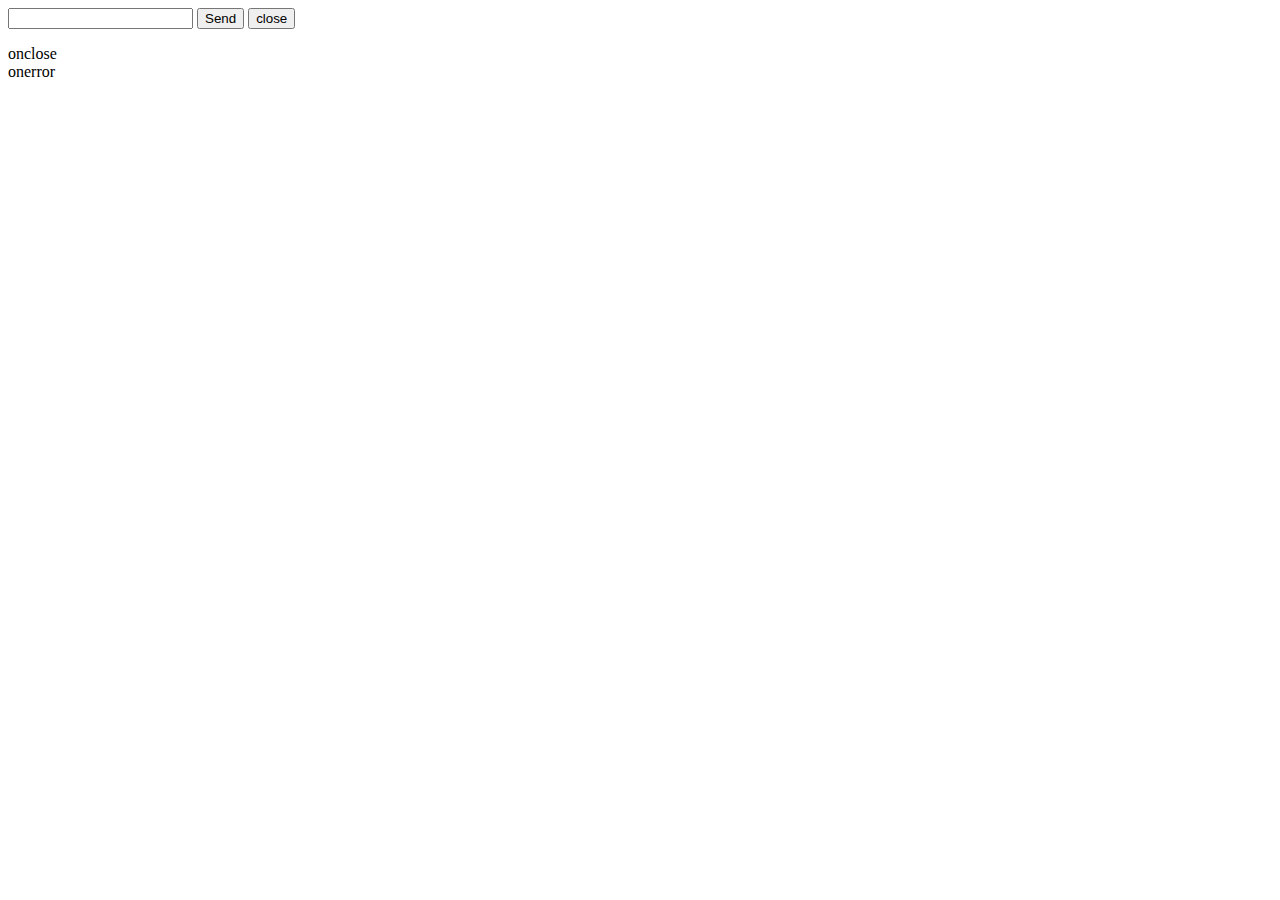
<file: server/node_modules/socket.io-client/lib/vendor/web-socket-js/sample.html>
<!--
  Lincense: Public Domain
-->

<html><head>
  <meta http-equiv="Content-Type" content="text/html; charset=utf-8">
  <title>Sample of web_socket.js</title>
  
  <!-- Include these three JS files: -->
  <script type="text/javascript" src="swfobject.js"></script>
  <script type="text/javascript" src="web_socket.js"></script>

  <script type="text/javascript">
    
    // Set URL of your WebSocketMain.swf here:
    WEB_SOCKET_SWF_LOCATION = "WebSocketMain.swf";
    // Set this to dump debug message from Flash to console.log:
    WEB_SOCKET_DEBUG = true;
    
    // Everything below is the same as using standard WebSocket.
    
    var ws;
    
    function init() {

      // Connect to Web Socket.
      // Change host/port here to your own Web Socket server.
      ws = new WebSocket("ws://localhost:10081/");

      // Set event handlers.
      ws.onopen = function() {
        output("onopen");
      };
      ws.onmessage = function(e) {
        // e.data contains received string.
        output("onmessage: " + e.data);
      };
      ws.onclose = function() {
        output("onclose");
      };
      ws.onerror = function() {
        output("onerror");
      };

    }
    
    function onSubmit() {
      var input = document.getElementById("input");
      // You can send message to the Web Socket using ws.send.
      ws.send(input.value);
      output("send: " + input.value);
      input.value = "";
      input.focus();
    }
    
    function onCloseClick() {
      ws.close();
    }
    
    function output(str) {
      var log = document.getElementById("log");
      var escaped = str.replace(/&/, "&amp;").replace(/</, "&lt;").
        replace(/>/, "&gt;").replace(/"/, "&quot;"); // "
      log.innerHTML = escaped + "<br>" + log.innerHTML;
    }

  </script>
</head><body onload="init();">
  <form onsubmit="onSubmit(); return false;">
    <input type="text" id="input">
    <input type="submit" value="Send">
    <button onclick="onCloseClick(); return false;">close</button>
  </form>
  <div id="log"></div>
</body></html>
</file>
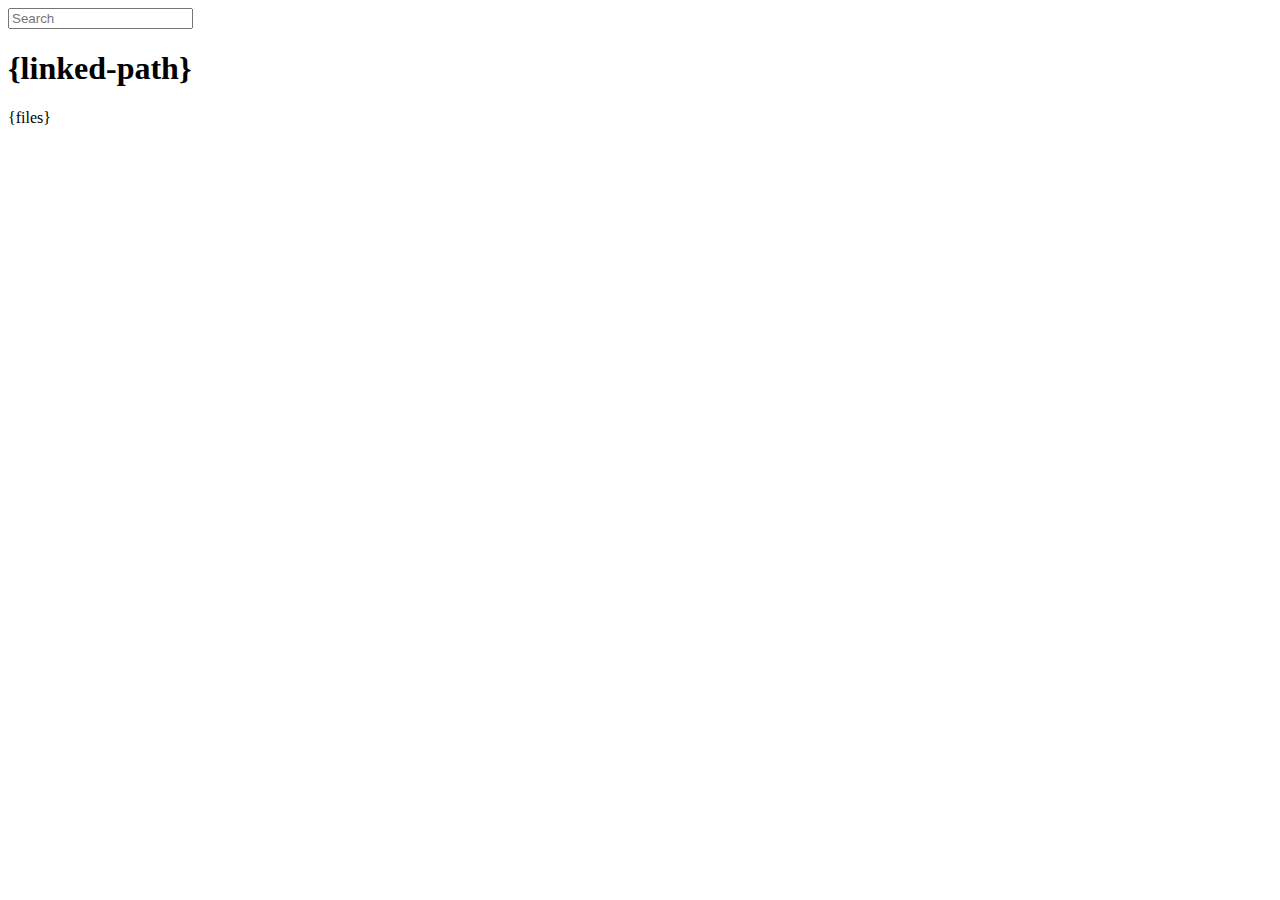
<file: server/node_modules/everyauth/node_modules/connect/lib/public/directory.html>
<html>
  <head>
    <title>listing directory {directory}</title>
    <style>{style}</style>
    <script>
      function $(id){
        var el = 'string' == typeof id
          ? document.getElementById(id)
          : id;

        el.on = function(event, fn){
          if ('content loaded' == event) event = 'DOMContentLoaded';
          el.addEventListener(event, fn, false);
        };

        el.all = function(selector){
          return $(el.querySelectorAll(selector));
        };

        el.each = function(fn){
          for (var i = 0, len = el.length; i < len; ++i) {
            fn($(el[i]), i);
          }
        };

        el.getClasses = function(){
          return this.getAttribute('class').split(/\s+/);
        };

        el.addClass = function(name){
          var classes = this.getAttribute('class');
          el.setAttribute('class', classes
            ? classes + ' ' + name
            : name);
        };

        el.removeClass = function(name){
          var classes = this.getClasses().filter(function(curr){
            return curr != name;
          });
          this.setAttribute('class', classes);
        };

        return el;
      }

      function search() {
        var str = $('search').value
          , links = $('files').all('a');

        links.each(function(link){
          var text = link.textContent;

          if ('..' == text) return;
          if (str.length && ~text.indexOf(str)) {
            link.addClass('highlight');
          } else {
            link.removeClass('highlight');
          }
        });
      }

      $(window).on('content loaded', function(){
        $('search').on('keyup', search);
      });
    </script>
  </head>
  <body class="directory">
    <input id="search" type="text" placeholder="Search" autocomplete="off" />
    <div id="wrapper">
      <h1>{linked-path}</h1>
      {files}
    </div>
  </body>
</html>
</file>
<file: spotify_app/drivetime.css>
html {
  margin: 0;
  padding: 0;
  background: #191919;
  height: 100%;
}

body {
  margin: 0;
  padding: 0;
  background: #191919;
  height: 100%;
}


div.title { margin: 0 auto; background-color: #555555; }

h1.title img { position: relative; float: left; margin-right: 10px; margin-top: 30px; }

h1.title div {
  width: 479px;
  height: 156px;
  float: left;
}

h1.title div span {
font-family:'Mistral W01';
}

h1.title div span {
  display: none;
}
.djView{
  height: 50%;
}

/*button.stop {
  position: fixed;
  bottom: 5px;
  right: 5px;
}*/
</file>
<file: server/node_modules/uglify-js/docstyle.css>
html { font-family: "Lucida Grande","Trebuchet MS",sans-serif; font-size: 12pt; }
body { max-width: 60em; }
.title  { text-align: center; }
.todo   { color: red; }
.done   { color: green; }
.tag    { background-color:lightblue; font-weight:normal }
.target { }
.timestamp { color: grey }
.timestamp-kwd { color: CadetBlue }
p.verse { margin-left: 3% }
pre {
  border: 1pt solid #AEBDCC;
  background-color: #F3F5F7;
  padding: 5pt;
  font-family: monospace;
  font-size: 90%;
  overflow:auto;
}
pre.src {
  background-color: #eee; color: #112; border: 1px solid #000;
}
table { border-collapse: collapse; }
td, th { vertical-align: top; }
dt { font-weight: bold; }
div.figure { padding: 0.5em; }
div.figure p { text-align: center; }
.linenr { font-size:smaller }
.code-highlighted {background-color:#ffff00;}
.org-info-js_info-navigation { border-style:none; }
#org-info-js_console-label { font-size:10px; font-weight:bold;
  white-space:nowrap; }
.org-info-js_search-highlight {background-color:#ffff00; color:#000000;
  font-weight:bold; }

sup {
  vertical-align: baseline;
  position: relative;
  top: -0.5em;
  font-size: 80%;
}

sup a:link, sup a:visited {
  text-decoration: none;
  color: #c00;
}

sup a:before { content: "["; color: #999; }
sup a:after { content: "]"; color: #999; }

h1.title { border-bottom: 4px solid #000; padding-bottom: 5px; margin-bottom: 2em; }

#postamble {
  color: #777;
  font-size: 90%;
  padding-top: 1em; padding-bottom: 1em; border-top: 1px solid #999;
  margin-top: 2em;
  padding-left: 2em;
  padding-right: 2em;
  text-align: right;
}

#postamble p { margin: 0; }

#footnotes { border-top: 1px solid #000; }

h1 { font-size: 200% }
h2 { font-size: 175% }
h3 { font-size: 150% }
h4 { font-size: 125% }

h1, h2, h3, h4 { font-family: "Bookman",Georgia,"Times New Roman",serif; font-weight: normal; }

@media print {
  html { font-size: 11pt; }
}
</file>
